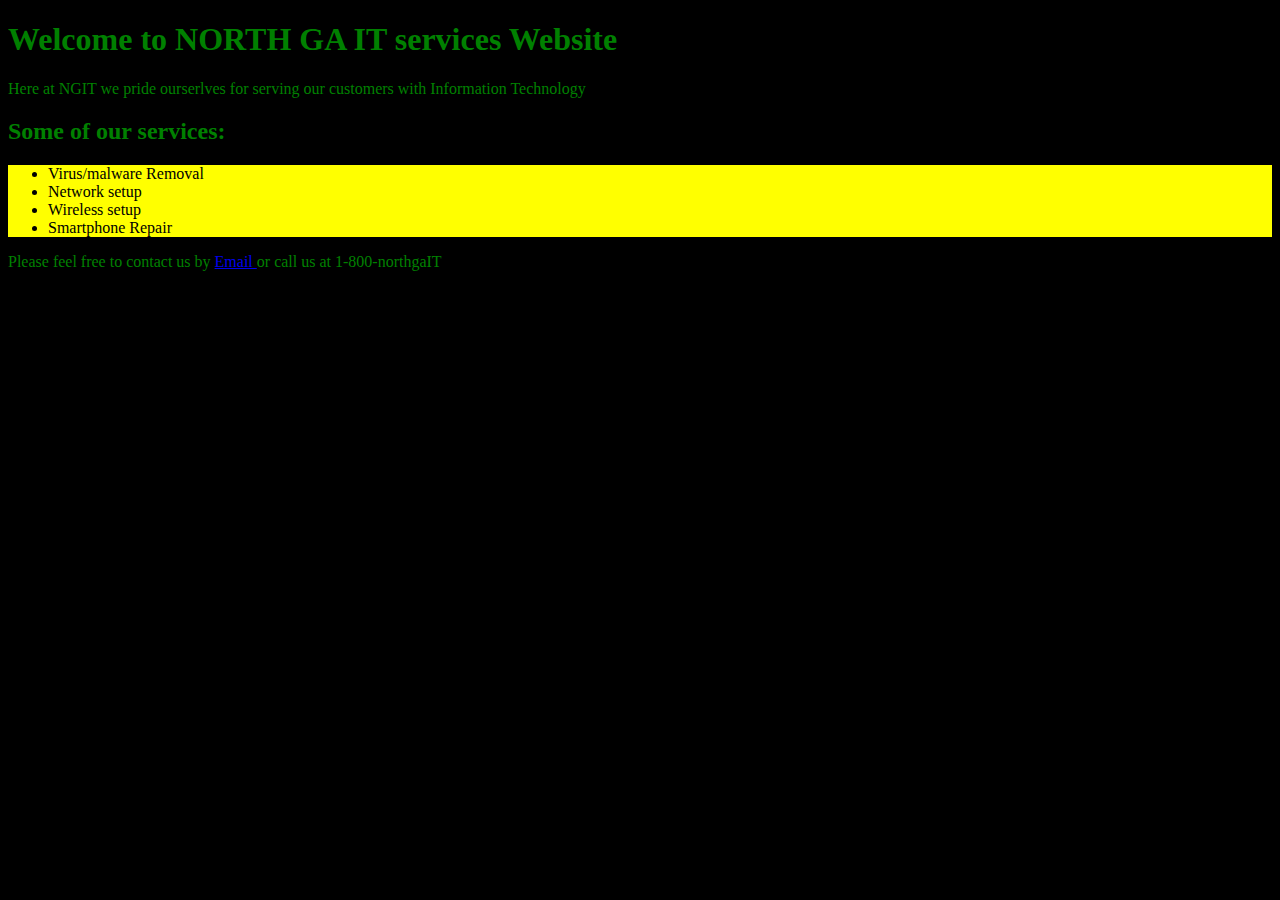
<file: index.html>
<!DOCTYPE html>
<html>

<head>
<title>NORTH GA IT SERVICES</title>
<link rel="stylesheet"=type "text/css" href="css/style.css">
</head>

<body>
<h1>Welcome to NORTH GA IT services Website </h1>
<p>Here at NGIT we pride ourserlves for serving our customers with Information Technology</p>
<h2>Some of our services:</h2>
<ul>
<li>Virus/malware Removal</li>
<li>Network setup</li>
<li>Wireless setup</li>
<li>Smartphone Repair</li>
</ul>
<p>Please feel free to contact us by <a href= "mailto:ng@y.com"> Email </a> or call us at 1-800-northgaIT</p>
</body>




</html>
</file>
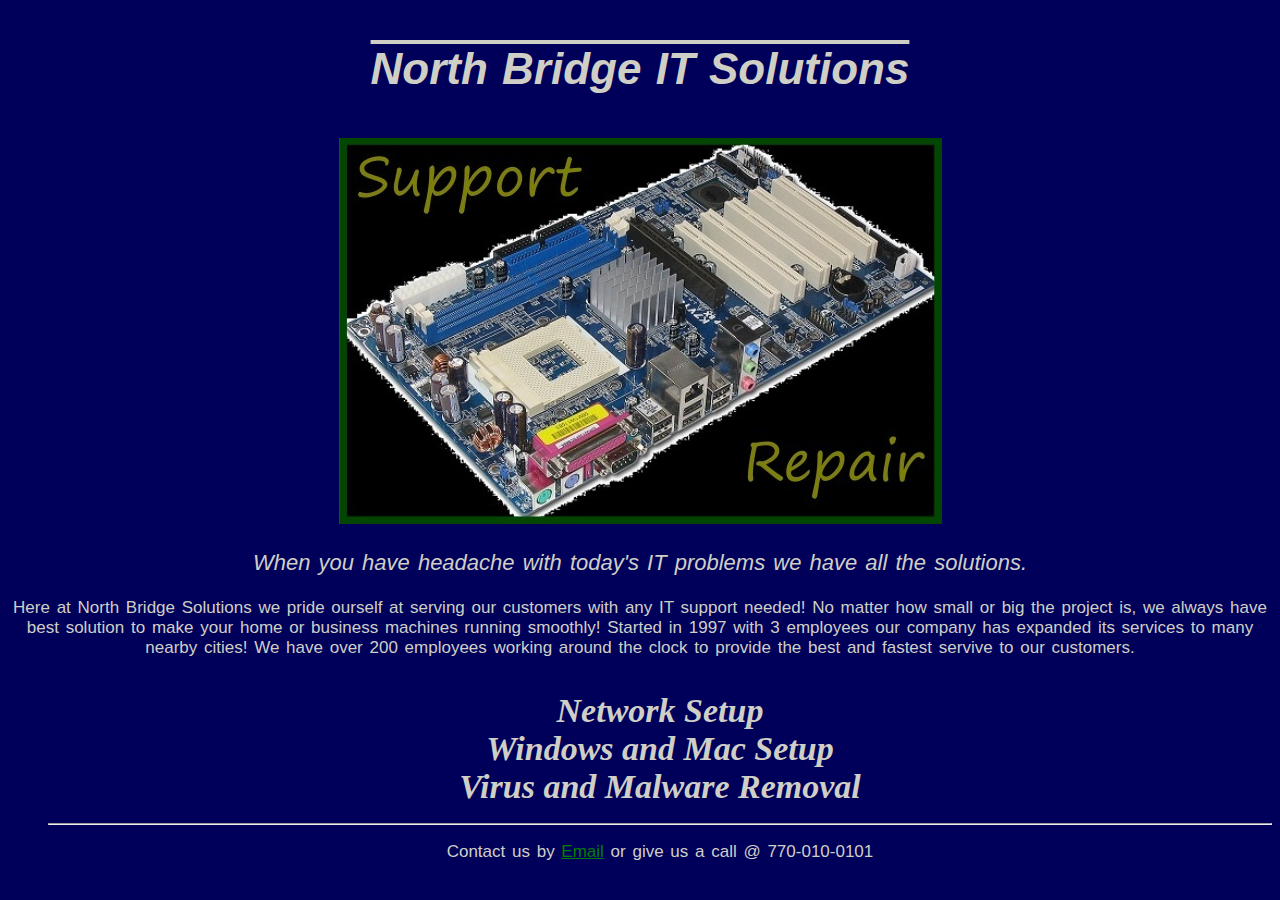
<file: unit 3/index.html>
<!DOCTYPE html>
<html>
<head>
	<title>Welcome to North Bridge IT Services!</title>
	<link rel="stylesheet" type="text/css" href="css/styles.css">
</head>
	<body>
     <p class="title">North Bridge IT Solutions</p>
     <img id="mainimg" src="images/main.jpg">
     <p id="slogan">When you have headache with today's IT problems we have all the solutions.</p>
     <p> Here at North Bridge Solutions we pride ourself at serving our customers with any IT support needed! No matter how small or big the project is, we always have best solution to make your home or business machines running smoothly! Started in 1997 with 3 employees our company has expanded its services to many nearby cities! We have over 200 employees working around the clock to provide the best and fastest servive to our customers.
     <ul>
     <li>Network Setup</li>
     <li>Windows and Mac Setup</li>
     <li>Virus and Malware Removal</li>
     <hr>
     <p class="contact">Contact us by <a href="mailto:s@g.com">Email</a> or give us a call @ 770-010-0101
     </ul>
	</body>
</html>
</file>
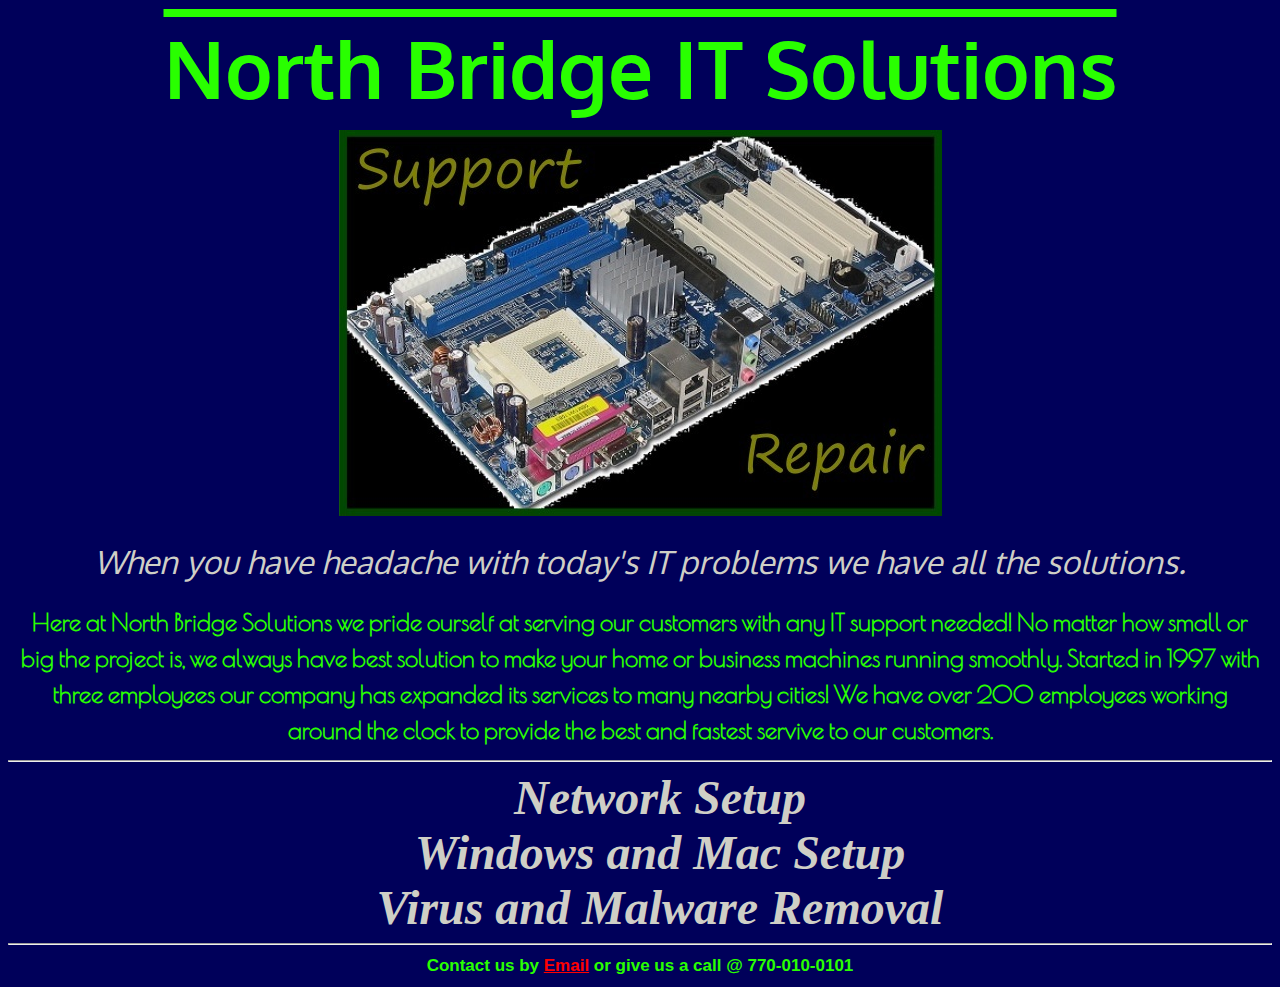
<file: unit 4/index.html>
<!DOCTYPE html>

<html>
<head>

	<title>Welcome to North Bridge IT Services!</title>
	<link rel="stylesheet" type="text/css" href="css/styles.css">

</head>
	<body>
     <p class="title">North Bridge IT Solutions</p>
     <img id="mainimg" src="images/main.jpg">
     <h1 id="slogan">When you have headache with today's IT problems we have all the solutions.</h1>
     <p id="1stp"> Here at North Bridge Solutions we pride ourself at serving our customers with any IT support needed! No matter how small or big the project is, we always have best solution to make your home or business machines running smoothly. Started in 1997 with three employees our company has expanded its services to many nearby cities! We have over 200 employees working around the clock to provide the best and fastest servive to our customers.
     <hr>
     <ul>
     <li>Network Setup</li>
     <li>Windows and Mac Setup</li>
     <li>Virus and Malware Removal</li>
     
     
     </ul>
     <hr>
     <p class="contact">Contact us by <a href="mailto:s@g.com"><strong>Email</strong></a> or give us a call @ 770-010-0101

	</body>
</html>
</file>
<file: css/style.css>
body {
background-color: black;

}

h1, h2, p {
color: green;

}

ul {
	background-color: yellow;
	color: black;
}
</file>
<file: unit 3/css/styles.css>
body {
	background-color: rgb(0,0,90);
	text-align: center;
}
#slogan {
	color: rgb(207,207,198);
	font-size: 22px;
	font-weight: 500;
	font-style: italic;
	
}
img {
	padding-top: none;
}
p {
	font-style: normal;
	font-family: sans-serif;
	color: rgb(207,207,198);
	font-size: 17px;
	font-weight: 200;
	
	word-spacing: 2px;

}

.title {
	color: rgb(207,207,198);
	font-size: 44px;
	font-weight: 800;
	font-style: italic;
	padding-top: none;
	text-decoration: overline;
}

ul{
    color: rgb(207,207,198);
	font-size: 34px;
	font-weight: 800;
	font-style: italic;
	list-style: none;
}
.contact {
	font-style: normal;
	font-family: sans-serif;
	color: rgb(207,207,198);
	font-size: 17px;
}
a {
	color: green;
}
</file>
<file: unit 4/css/styles.css>
@import url(https://fonts.googleapis.com/css?family=Oxygen);
@import url(https://fonts.googleapis.com/css?family=Poiret+One);
 
body {
	background-color: rgb(0,0,90);
	text-align: center;
}
#slogan {
	color: rgb(207,207,198);
	font-family: 'oxygen',sans-serif;
	font-weight: 500;
	font-style: italic;
	
}
img {
	
}
p {
	font-style: normal;
	font-family: 'Poiret One', cursive;
	color: #29FF00;
	font-weight: 600;
	font-size: 1.5em;
	margin :0.5em;
	line-height: 1.5em;

}

.title {
	color: #29FF00;
	font-size: 5em;
	font-weight: 800;
	
	font-family: 'oxygen',sans-serif;
	margin:2px;
	text-decoration: overline;
}

ul{
    color: rgb(207,207,198);
	font-size: 3em;
	font-weight: 600;
	font-style: italic;
	list-style: none;
	margin:0.17px;

}
.contact {
	font-style: normal;
	font-family: sans-serif;
	color: ##29FF00;
	font-size: 17px;
}
a {
	color: red;
}

hr{
	position: relative;
}
</file>
